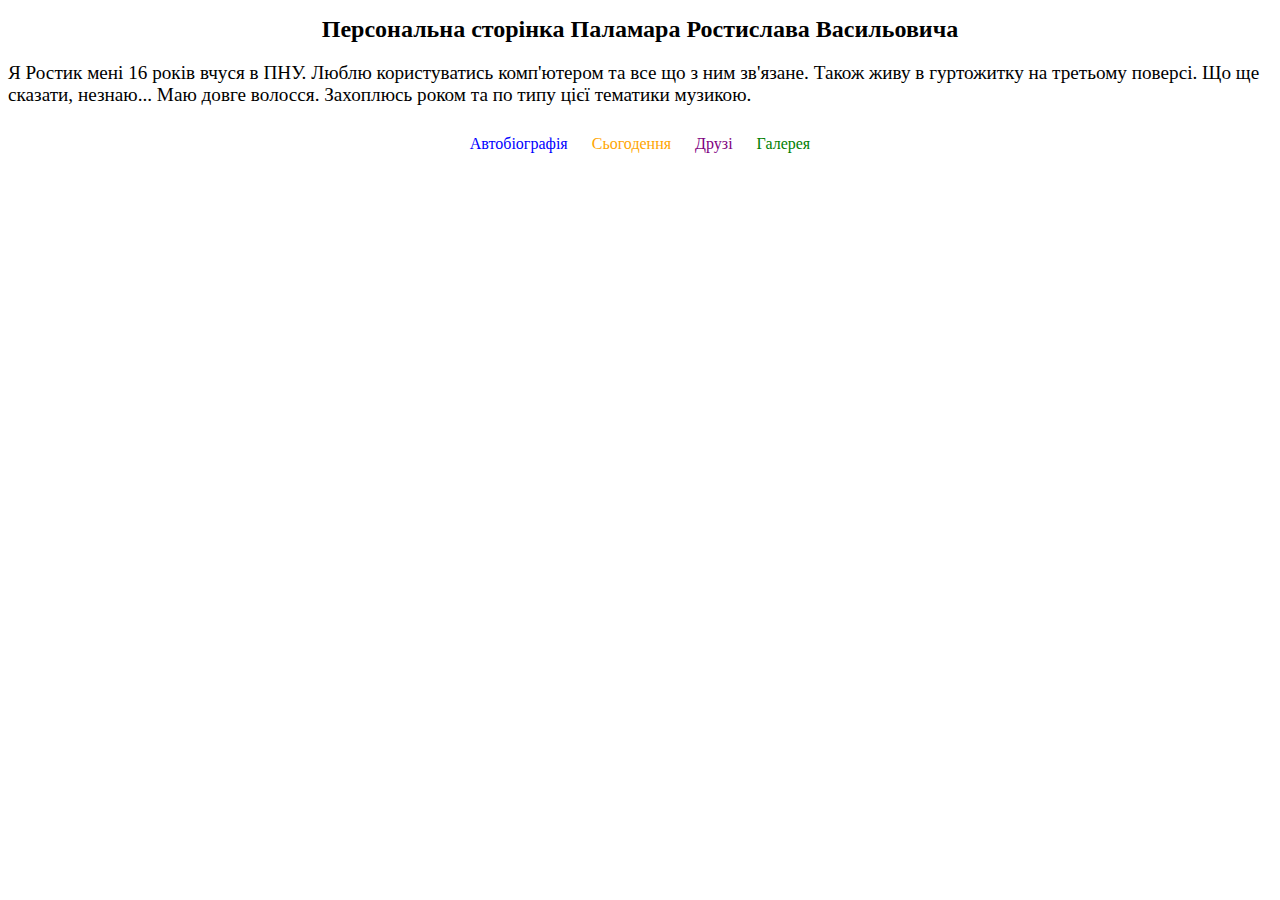
<file: index.html>
<!DOCTYPE html>
<html lang="en">

<head>
    <meta charset="UTF-8">
    <meta http-equiv="X-UA-Compatible" content="IE=edge">
    <meta name="viewport" content="width=device-width, initial-scale=1.0">
    <title>Персональна сторінка Паламара Ростислава Васильовича</title>
    <style>
        a:link {
            color: #FF0000;
            text-decoration: none;
        }

        a:visited {
            color: #00FF00;
            text-decoration: none;
        }

        h1 {
            text-align: center;
            font-size: 24px;
        }

        p {
            font-size: 1.2em;
        }

        ul {
            list-style-type: none;
            padding: 0;
            text-align: center;
        }

        li {
            display: inline-block;
            margin: 10px;
        }

        @media (max-width: 768px) {
            h1 {
                font-size: 20px;
            }

            p {
                font-size: 1em;
            }

            li {
                display: block;
                margin: 10px 0;
            }
        }
    </style>
</head>

<body>
    <h1>Персональна сторінка Паламара Ростислава Васильовича</h1>
    <p>Я Ростик мені 16 років вчуся в ПНУ. Люблю користуватись комп'ютером та все що з ним зв'язане. Також живу в
        гуртожитку на третьому поверсі. Що ще сказати, незнаю... Маю довге волосся. Захоплюсь роком та по типу цієї
        тематики музикою.</p>
    <ul>
        <li><a href="biography.html" style="color: #0000FF;">Автобіографія</a></li>
        <li><a href="nowadays.html" style="color: #FFA500;">Сьогодення</a></li>
        <li><a href="friends.html" style="color: #800080;">Друзі</a></li>
        <li><a href="gallery.html" style="color: #008000;">Галерея</a></li>
    </ul>
</body>

</html>
</file>
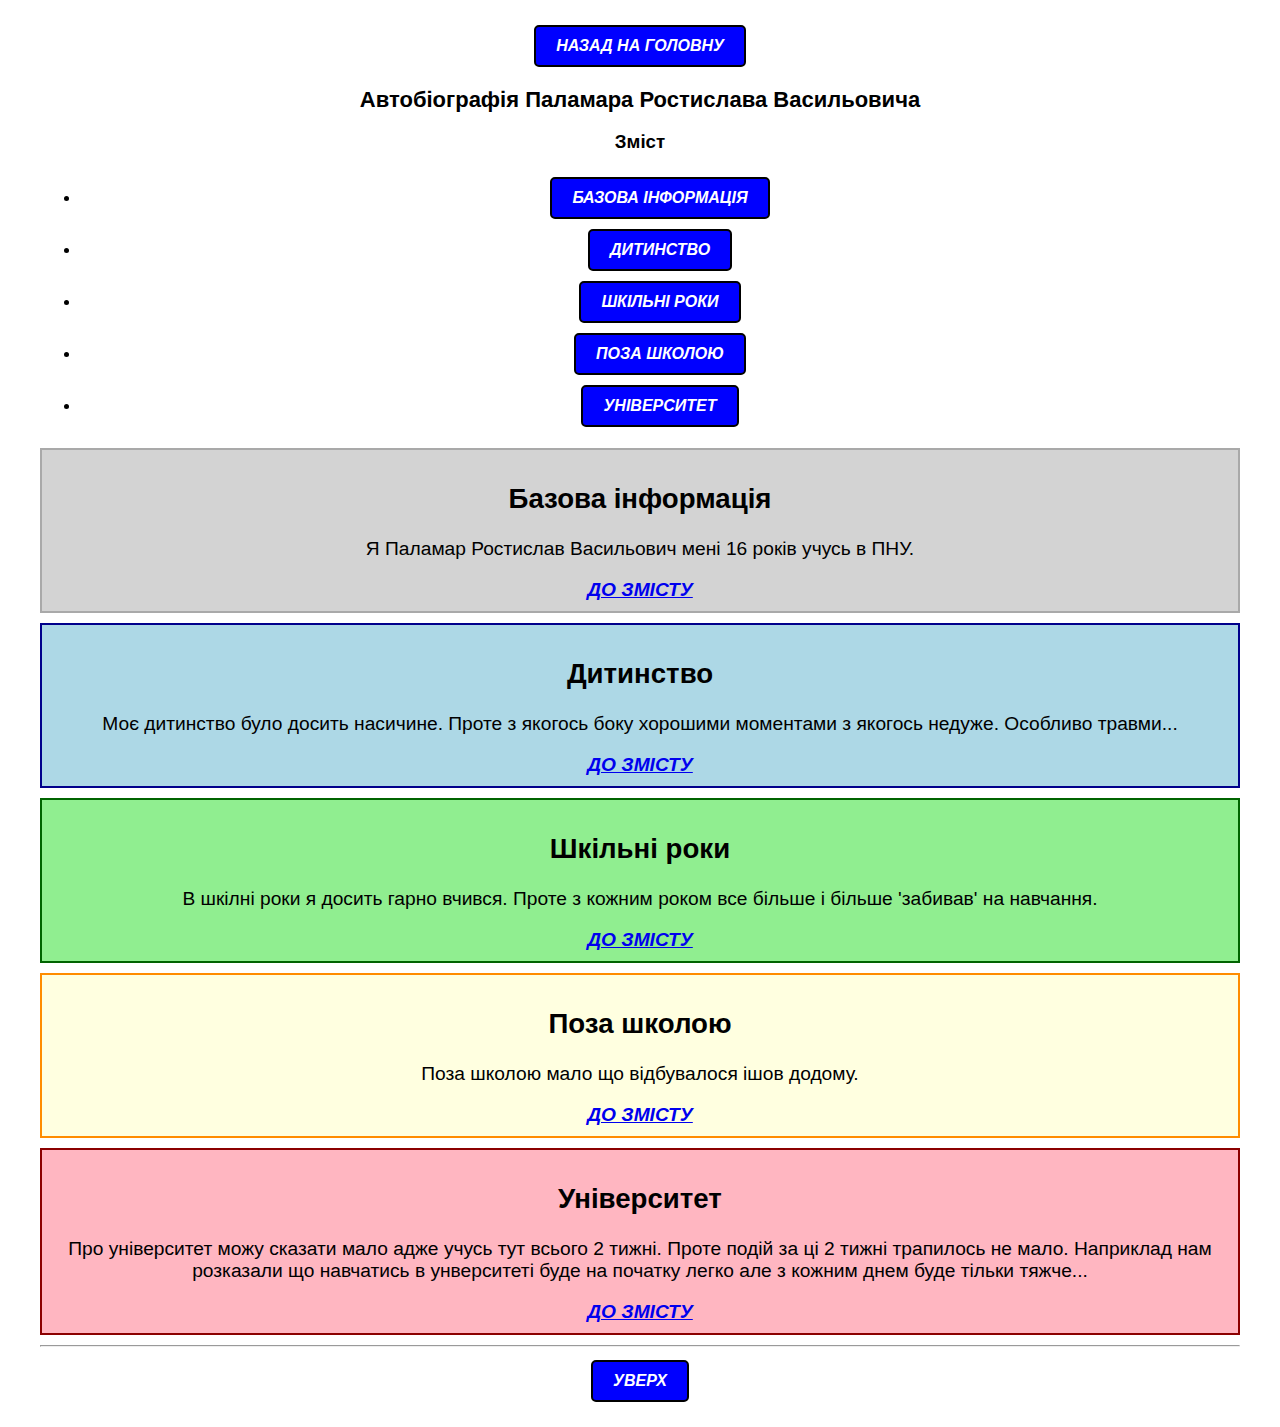
<file: biography.html>
<!DOCTYPE html>
<html lang="en">

<head>
    <meta charset="UTF-8">
    <meta http-equiv="X-UA-Compatible" content="IE=edge">
    <meta name="viewport" content="width=device-width, initial-scale=1.0">
    <title>Автобіографія Паламара Ростислава Васильовича</title>
    <link rel="stylesheet" href="styles.css">
    <style>
        .content-link {
            display: inline-block;
            background-color: blue;
            color: white;
            text-decoration: none;
            padding: 10px 20px;
            margin: 5px;
            border: 2px solid black;
            border-radius: 5px;
        }

        .content-link:hover {
            background-color: magenta;
        }

        .content-link:active {
            background-color: yellow;
        }

        #basic,
        #child,
        #school,
        #unschool,
        #university {
            background-color: lightgray;
            color: black;
            padding: 10px;
            margin: 10px 0;
            border: 2px solid darkgray;
        }

        #child {
            background-color: lightblue;
            border: 2px solid darkblue;
        }

        #school {
            background-color: lightgreen;
            border: 2px solid darkgreen;
        }

        #unschool {
            background-color: lightyellow;
            border: 2px solid darkorange;
        }

        #university {
            background-color: lightpink;
            border: 2px solid darkred;
        }

        body {
            text-align: center;
        }

        h1 {
            font-size: 22px;
        }

        a {
            font-style: italic;
            font-weight: bold;
            text-transform: uppercase;
        }

        h3 {
            text-align: center;
        }

        article {
            font-size: 120%;
        }

        h2 {
            font-size: 144%;
        }

        .container {
            max-width: 1200px;
            margin: 0 auto;
            padding: 20px;
        }

        .row {
            display: flex;
            flex-wrap: wrap;
            justify-content: space-between;
        }

        .col-lg-4 {
            width: calc(33.33% - 20px);
            margin-bottom: 20px;
        }

        .box {
            background-color: lightgray;
            color: black;
            padding: 10px;
            margin: 10px 0;
            border: 2px solid darkgray;
        }
    </style>
</head>

<body>
    <div class="container">
        <a class="content-link" href="index.html">Назад на головну</a>
        <h1>Автобіографія Паламара Ростислава Васильовича</h1>
        <h3>Зміст</h3>
        <ul>
            <li><a class="content-link" href="#basic">Базова інформація</a></li>
            <li><a class="content-link" href="#child">Дитинство</a></li>
            <li><a class="content-link" href="#school">Шкільні роки</a></li>
            <li><a class="content-link" href="#unschool">Поза школою</a></li>
            <li><a class="content-link" href="#university">Університет</a></li>
        </ul>

        <article id="basic">
            <h2>Базова інформація</h2>
            <p>Я Паламар Ростислав Васильович мені 16 років учусь в ПНУ.</p>
            <a href="#">до змісту</a>
        </article>
        <article id="child">
            <h2>Дитинство</h2>
            <p>Моє дитинство було досить насичине. Проте з якогось боку хорошими моментами з якогось недуже. Особливо
                травми...</p>
            <a href="#">до змісту</a>
        </article>
        <article id="school">
            <h2>Шкільні роки</h2>
            <p>В шкілні роки я досить гарно вчився. Проте з кожним роком все більше і більше 'забивав' на навчання.</p>
            <a href="#">до змісту</a>
        </article>
        <article id="unschool">
            <h2>Поза школою</h2>
            <p>Поза школою мало що відбувалося ішов додому.</p>
            <a href="#">до змісту</a>
        </article>
        <article id="university">
            <h2>Університет</h2>
            <p>Про університет можу сказати мало адже учусь тут всього 2 тижні. Проте подій за ці 2 тижні трапилось не
                мало. Наприклад нам розказали що навчатись в унверситеті буде на початку легко але з кожним днем буде тільки
                тяжче...</p>
            <a href="#">до змісту</a>
        </article>

        <hr>
        <a class="content-link" href="#">Уверх</a>
</body>

</html>
</file>
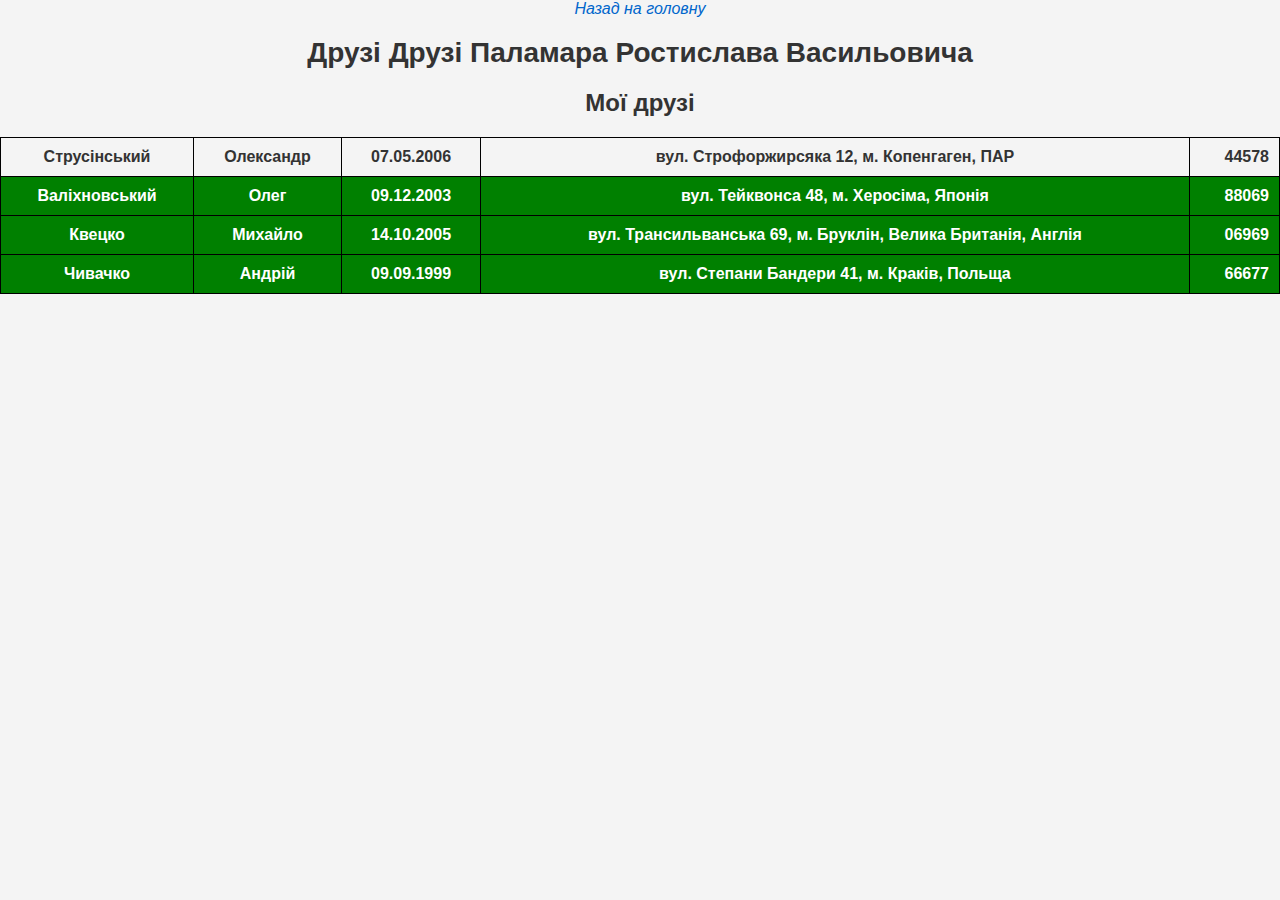
<file: friends.html>
<!DOCTYPE html>
<html lang="en">

<head>
    <meta charset="UTF-8">
    <meta http-equiv="X-UA-Compatible" content="IE=edge">
    <meta name="viewport" content="width=device-width, initial-scale=1.0">
    <title>Друзі Друзі Паламара Ростислава Васильовича</title>
    <style>
        body {
            text-align: center;
            font-family: Arial, sans-serif;
            background-color: #f4f4f4;
            color: #333;
            margin: 0;
            padding: 0;
        }

        a {
            font-style: italic;
            color: #0066cc;
            text-decoration: none;
        }

        h1 {
            font-size: 28px;
            margin-bottom: 20px;
        }

        h2 {
            font-size: 24px;
        }

        table {
            width: 100%;
            border-collapse: collapse;
            margin-top: 20px;
        }

        th, td {
            border: 1px solid black;
            padding: 10px;
            text-align: center;
        }

        tr:not(:first-child) {
            background-color: green;
            color: white;
            font-weight: bold;
        }

        td:last-child, th:last-child {
            text-align: right;
        }
    </style>
</head>

<body>
    <a href="index.html">Назад на головну</a>
    <h1>Друзі Друзі Паламара Ростислава Васильовича</h1>
    <h2>Мої друзі</h2>
    <table>
        <tr>
            <th>Струсінський</th>
            <th>Олександр</th>
            <th>07.05.2006</th>
            <th>вул. Строфоржирсяка 12, м. Копенгаген, ПАР</th>
            <th>44578</th>
        </tr>
        <tr>
            <th>Валіхновський</th>
            <th>Олег</th>
            <th>09.12.2003</th>
            <th>вул. Тейквонса 48, м. Херосіма, Японія</th>
            <th>88069</th>
        </tr>
        <tr>
            <th>Квецко</th>
            <th>Михайло</th>
            <th>14.10.2005</th>
            <th>вул. Трансильванська 69, м. Бруклін, Велика Британія, Англія</th>
            <th>06969</th>
        </tr>
        <tr>
            <th>Чивачко</th>
            <th>Андрій</th>
            <th>09.09.1999</th>
            <th>вул. Степани Бандери 41, м. Краків, Польща</th>
            <th>66677</th>
        </tr>
    </table>
</body>

</html>
</file>
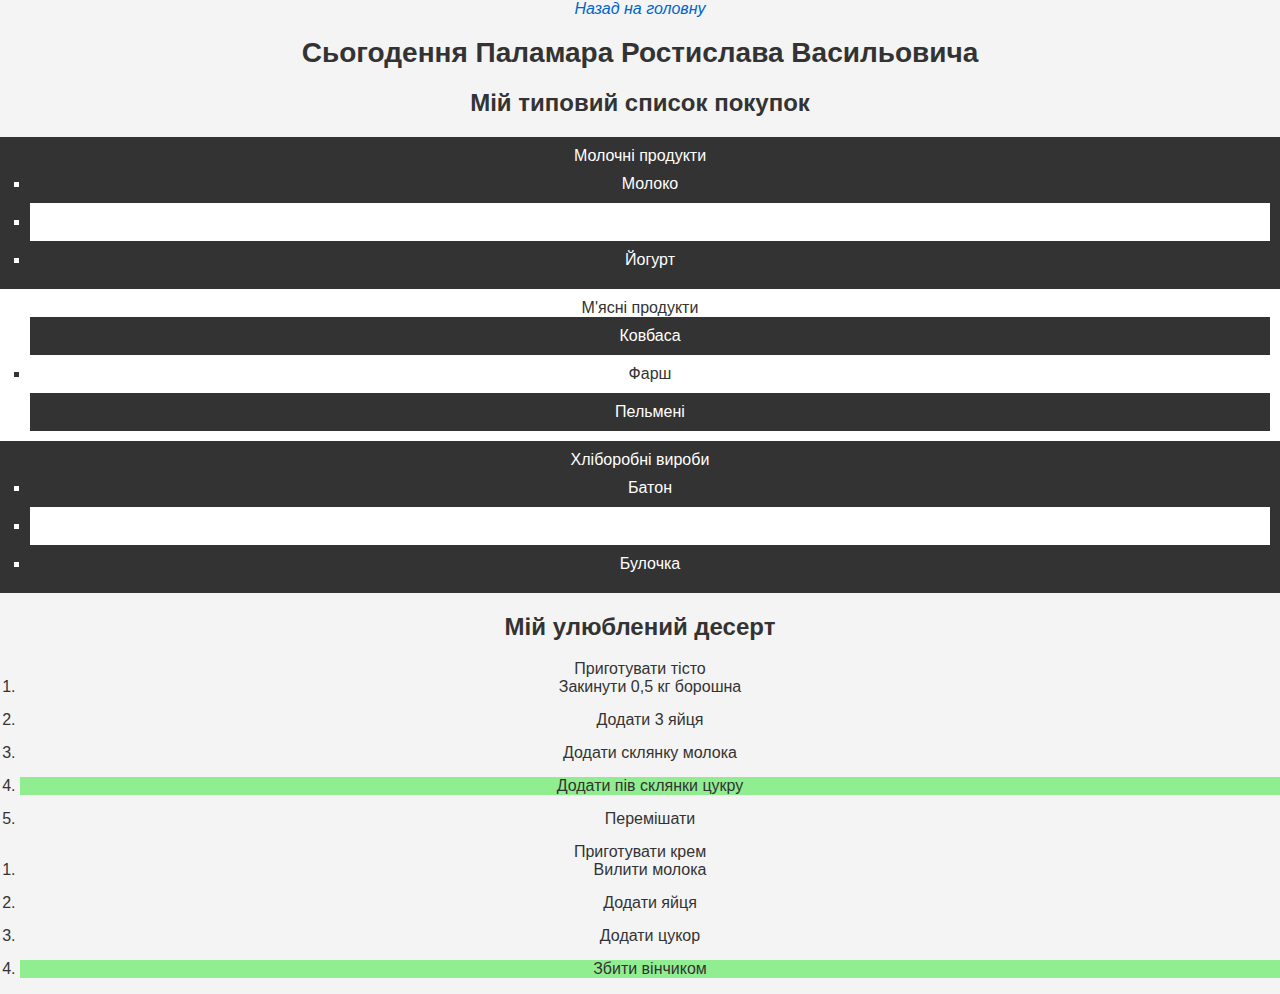
<file: nowadays.html>
<!DOCTYPE html>
<html lang="en">

<head>
    <meta charset="UTF-8">
    <meta http-equiv="X-UA-Compatible" content="IE=edge">
    <meta name="viewport" content="width=device-width, initial-scale=1.0">
    <title>Сьогодення Паламара Ростислава Васильовича</title>
    <style>
        body {
            text-align: center;
            font-family: Arial, sans-serif;
            background-color: #f4f4f4;
            color: #333;
            margin: 0;
            padding: 0;
        }

        a {
            font-style: italic;
            color: #0066cc;
            text-decoration: none;
        }

        h1 {
            font-size: 28px;
            margin-bottom: 20px;
        }

        h2 {
            font-size: 24px;
        }

        ul {
            list-style-type: none;
            padding: 0;
        }

        ul li:nth-child(odd) {
            background-color: #333;
            color: white;
        }

        ul li:nth-child(even) {
            background-color: white;
        }

        ul li {
            padding: 10px;
        }

        ul ul {
            list-style-type: square;
            padding: 0 0 0 20px;
        }

        ol {
            list-style-type: none;
            padding: 0;
        }

        ol li {
            margin-bottom: 15px;
        }

        ol ol {
            list-style-type: decimal;
            padding: 0 0 0 20px;
        }

        ol li:nth-child(3):hover,
        ol li:nth-child(5):hover {
            cursor: pointer;
            text-decoration: underline;
            color: #0066cc;
        }

        ol li:nth-child(4) {
            background-color: lightgreen;
        }
    </style>
</head>

<body>
    <a href="index.html">Назад на головну</a>
    <h1>Сьогодення Паламара Ростислава Васильовича</h1>
    <h2>Мій типовий список покупок</h2>
    <ul>
        <li>Молочні продукти
            <ul>
                <li>Молоко</li>
                <li>Сметана</li>
                <li>Йогурт</li>
            </ul>
        </li>
        <li>М'ясні продукти
            <ul>
                <li>Ковбаса</li>
                <li>Фарш</li>
                <li>Пельмені</li>
            </ul>
        </li>
        <li>Хліборобні вироби
            <ul>
                <li>Батон</li>
                <li>Печиво</li>
                <li>Булочка</li>
            </ul>
        </li>
    </ul>

    <h2>Мій улюблений десерт</h2>
    <ol>
        <li>Приготувати тісто
            <ol>
                <li>Закинути 0,5 кг борошна</li>
                <li>Додати 3 яйця</li>
                <li>Додати склянку молока</li>
                <li>Додати пів склянки цукру</li>
                <li>Перемішати</li>
            </ol>
        </li>
        <li>Приготувати крем
            <ol>
                <li>Вилити молока</li>
                <li>Додати яйця</li>
                <li>Додати цукор</li>
                <li>Збити вінчиком</li>
            </ol>
        </li>
    </ol>
</body>

</html>
</file>
<file: styles.css>
body {
    margin: 0;
    font-family: Arial, sans-serif;
}

.container {
    width: 100%;
    max-width: 1200px;
    margin: 0 auto;
    padding: 0 20px;
}

.row {
    width: 100%;
    margin: 0;
    display: flex;
    flex-wrap: wrap;
}

.box {
    border: 1px solid #333;
    padding: 20px;
    margin: 10px;
    box-sizing: border-box;
}

@media (min-width: 992px) {
    .col-lg-1, .col-lg-2, .col-lg-3, .col-lg-4, .col-lg-5, .col-lg-6,
    .col-lg-7, .col-lg-8, .col-lg-9, .col-lg-10, .col-lg-11, .col-lg-12 {
        width: 8.33%;
    }
}

@media (min-width: 768px) and (max-width: 992px) {
    .col-md-1, .col-md-2, .col-md-3, .col-md-4, .col-md-5, .col-md-6,
    .col-md-7, .col-md-8, .col-md-9, .col-md-10, .col-md-11, .col-md-12 {
        width: 16.66%;
    }
}

@media (max-width: 768px) {
    .col-sm-12 {
        width: 100%;
    }
}
</file>
